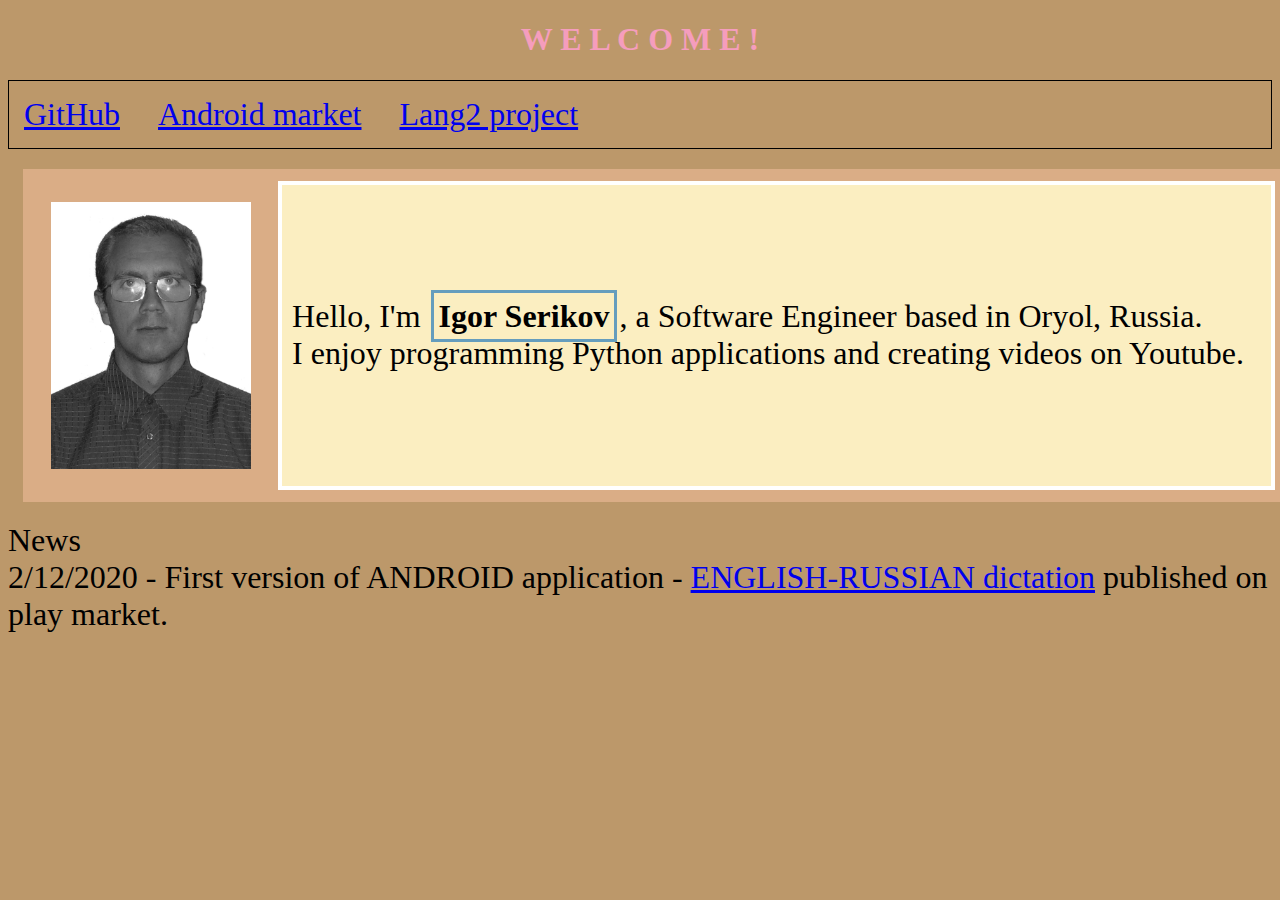
<file: index.html>
<!DOCTYPE html>

<html>
<head>
<meta http-equiv="Content-Type" content="text/html; charset=utf-8">
<link rel="stylesheet" href="css/style.css">
<title> Igor Serikov's site </title>
<script type="text/javascript">
var cur=0;  
function sio(){  
    var el=document.all.wilcome;
    if (cur==0){cur=cur+1; el.style.color = "#F59DBD";}
    else {cur=0; el.style.color = "red";}
setTimeout('sio()', 1800)
}  
</script>  
</head>
<body bgcolor="#bc986a" onLoad="sio()">


<h1 id="wilcome">W E L C O M E !</h1>

<div class="menu">
  <div class="menu_git">
    <a href="https://github.com/serikovigor">GitHub </a> 
  </div>

  <div class="menu_android">
    <a href="https://play.google.com/store/apps/developer?id=%D0%A1%D0%B5%D1%80%D0%B8%D0%BA%D0%BE%D0%B2+%D0%98%D0%B3%D0%BE%D1%80%D1%8C"> Android market </a>
  </div>

  <div class="menu_git">
    <a href="words/index.html">Lang2 project </a> 
  </div>

</div>


<table class="aboutme">
  <tr> <td class="aboutme_imagebox">
    <img src="ios.png" 
     width="200" alt="lorem"  align="left">
      </td>
    <td class="aboutme_text">
      Hello, I'm <strong class="ios"> Igor Serikov</strong>,
      a Software Engineer based in Oryol, Russia. <br>
      ​I enjoy programming Python applications and creating videos on Youtube.
    </td>
  </tr>
</table>


<br>
<div class="news">
News<br>
2/12/2020 - First version of ANDROID application - <a href="https://play.google.com/store/apps/details?id=ru.serikovigor.dictating">ENGLISH-RUSSIAN dictation</a> published on play market.


</div>

</body>
</html>
</file>
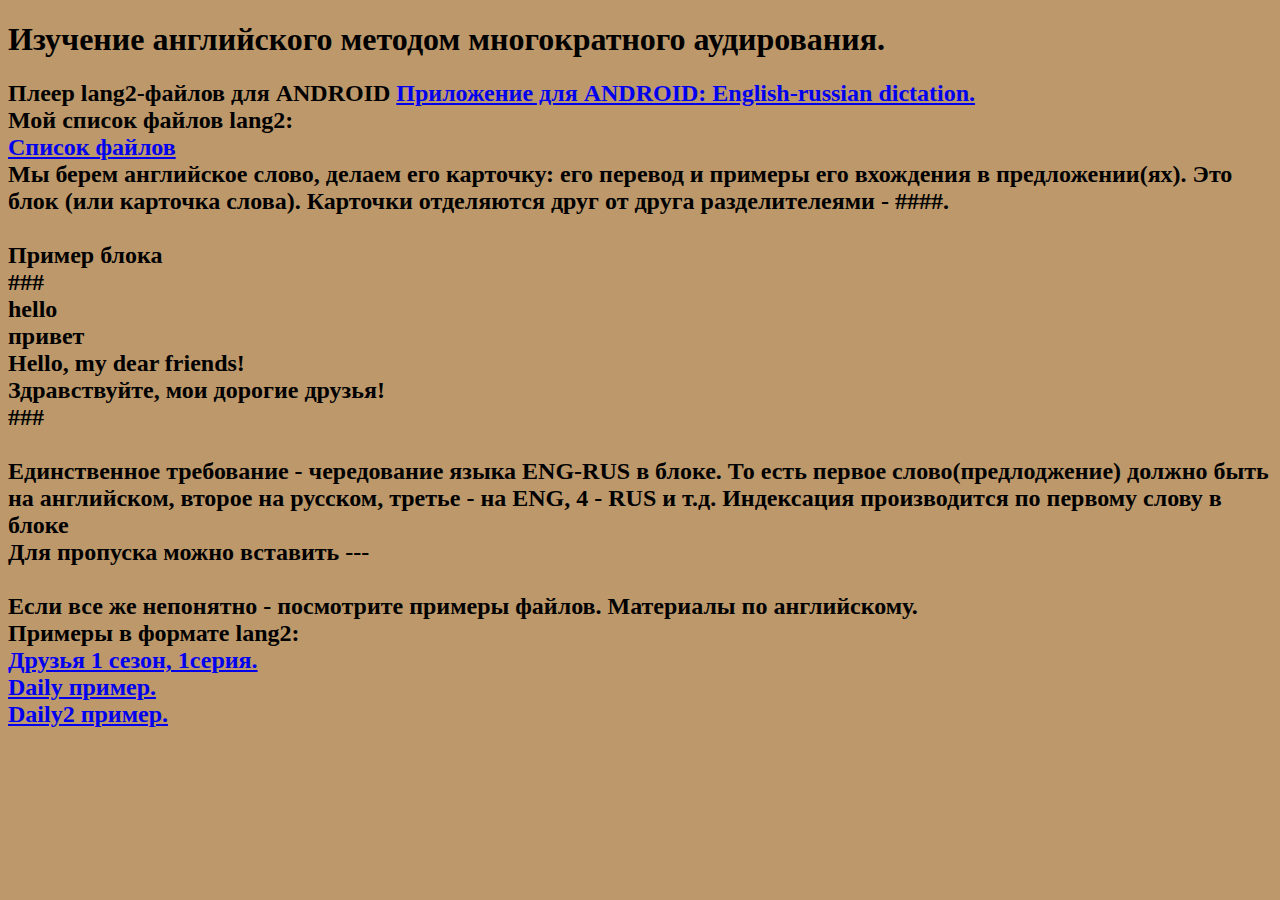
<file: words/index.html>
<!DOCTYPE html>

<html>
<head>
<meta http-equiv="Content-Type" content="text/html; charset=utf-8">
<title> Igor Serikov's site </title>

</head>
<body bgcolor="#bc986a" onLoad="sio()">

<h1 id="wilcome">Изучение английского методом многократного аудирования.</h1>

<H2>

Плеер lang2-файлов для ANDROID
<a href="https://play.google.com/store/apps/details?id=ru.serikovigor.dictating">Приложение для ANDROID: English-russian dictation. </a>
<BR>
Мой список файлов lang2:<br>
<a href="https://github.com/serikovigor/serikovigor/tree/main/words/lang2">Список файлов</a>
<br>
Мы берем английское слово, делаем его карточку: его перевод и примеры его вхождения в предложении(ях). Это блок (или карточка слова). Карточки отделяются друг от друга разделителеями - ####.<BR><BR>
Пример блока <BR>
###<BR>
hello<BR>
привет<BR>
Hello, my dear friends!<BR>
Здравствуйте, мои дорогие друзья!<BR>
###<BR><BR>
Единственное требование - чередование языка ENG-RUS в блоке. То есть первое слово(предлоджение) должно быть на английском, второе на русском, третье - на ENG, 4 - RUS и т.д.
Индексация производится по первому слову в блоке<BR>
Для пропуска можно вставить ---
<BR><BR>

Если все же непонятно - посмотрите примеры файлов.

Материалы по английскому. <BR>
Примеры в формате lang2: <BR>
<a href="lang2/Friends_1_1.lang2">Друзья 1 сезон, 1серия. </a>
<br>
<a href="lang2/daily.lang2">Daily пример.</a>
<br>
<a href="lang2/daily2.lang2">Daily2 пример.</a>
<br>


</H2>


</body>
</html>
</file>
<file: css/style.css>
#wilcome {
 text-align: center;
 
}
.ios
{
    font-size: 24pt;
  margin: 2px 2px 2px 2px;  
  padding: 5px;
  border: solid 3px #659dbd; 
}

.aboutme { 
  float:left;
  margin: 20px 20px 20px 15px; 
  padding: 10px 10px 10px 10px;
  background-color:#DAAD86;
  font-size: 32px;
  height: 100%;
  width: 100%;
  
 
}

.aboutme_imagebox { 
  float:left;
  margin: 20px 20px 20px 15px; 
  //display: inline-block;
 }

.aboutme_text{ 
  //float:right;
  margin: 20px 20px 20px 15px;
  padding: 10px 10px 10px 10px;
  border: solid 4px white; 
  background-color:#fbeec1;
  //display: inline-block;
  //width: 60%;
 

}

.menu{
  border: solid 1px black;
  font-size: 32px;
  

}
.news{
  font-size: 32px;

}
.menu_git{
 margin: 15px 15px 15px 15px ;  
 display: inline-block;
}
.menu_android{
 margin: 15px 15px 15px 15px ;  
display: inline-block;
}
</file>
